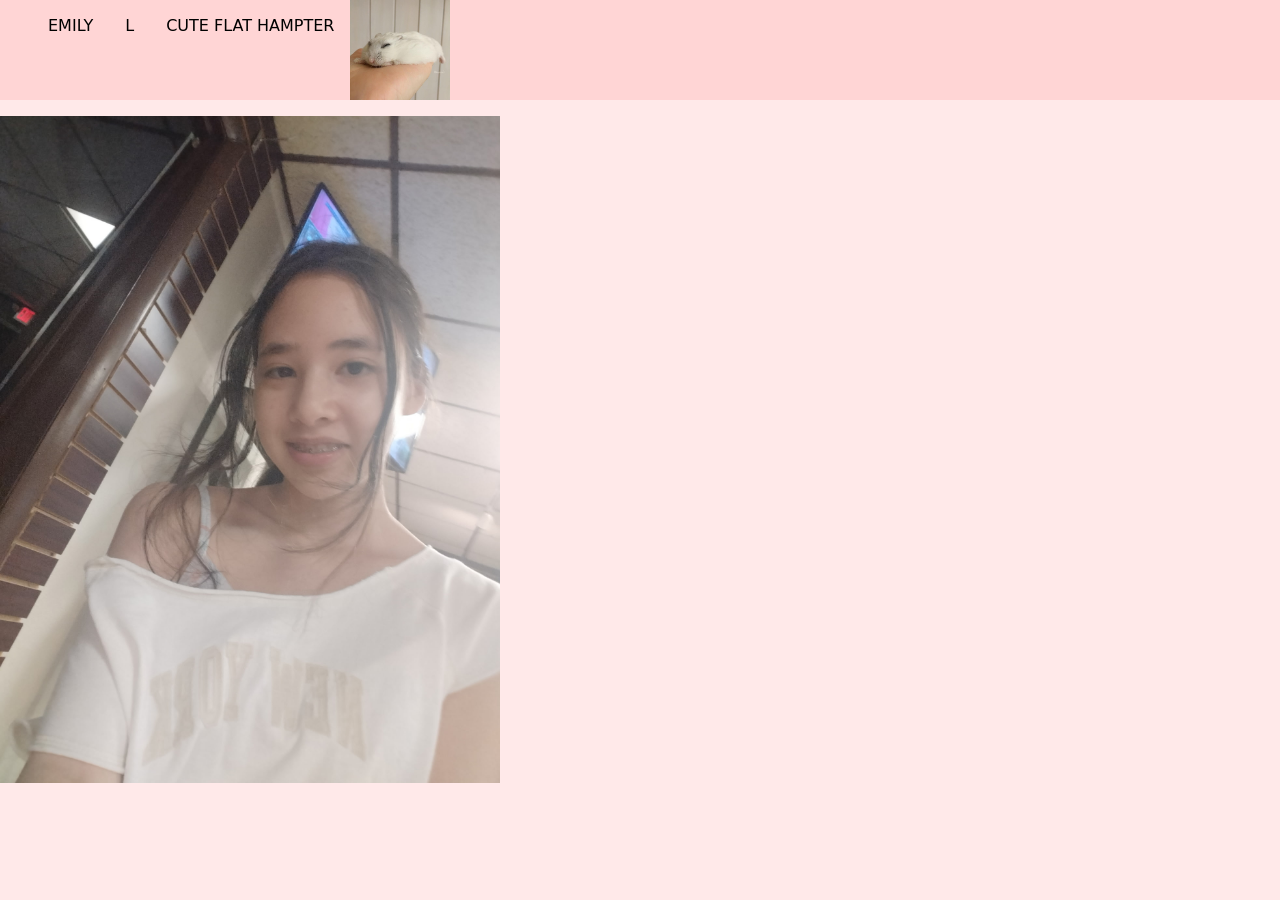
<file: index.html>
<!DOCTYPE html>
<html>
<head>
<title>emily</title>
<meta charset="utf-8">
    <meta name="viewport" content="width=device-width, initial-scale=1">
    <title>Home</title>
	<link rel="stylesheet" href="style.css" />
   <link href="https://cdn.jsdelivr.net/npm/bootstrap@5.3.3/dist/css/bootstrap.min.css" rel="stylesheet">
  <script src="https://cdn.jsdelivr.net/npm/bootstrap@5.3.3/dist/js/bootstrap.bundle.min.js"></script>

</head>
  <body style="background-color: #ffe9e9;"></body>

<ul>
      <a href="https://kelly-wininger.github.io/Cupcakes/index.html" class="logo-link">
    <img src="img/logo.jpg" alt="Company Logo" class="logo-img" style="width: 100px;">
  </a>
  <li><a href="index.html">EMILY</a></li>
  <li><a href="page2.html">L</a></li>
  <li><a href="page3.html">CUTE FLAT HAMPTER</a></li>

</ul>
<img src="img/1000004107.jpeg" alt="Company Logo" class="logo-img" style="width: 500px;"> 
    <script src="https://cdn.jsdelivr.net/npm/bootstrap@5.2.3/dist/js/bootstrap.bundle.min.js" integrity="sha384-kenU1KFdBIe4zVF0s0G1M5b4hcpxyD9F7jL+jjXkk+Q2h455rYXK/7HAuoJl+0I4" crossorigin="anonymous"></script>
  </body>
</html>
</file>
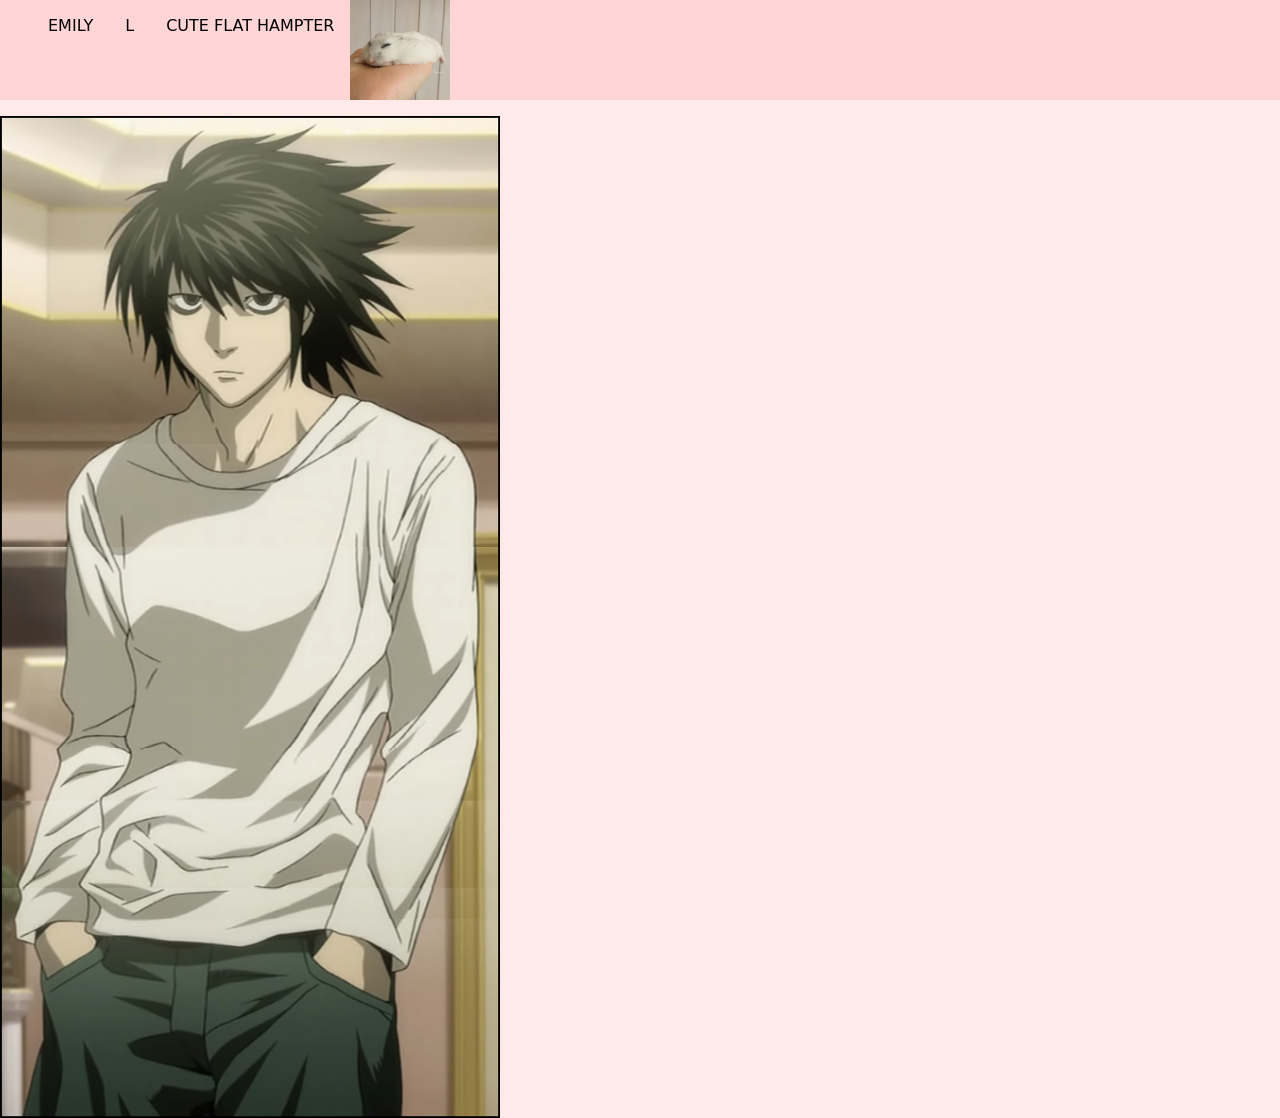
<file: page2.html>
<!DOCTYPE html>
<html>
<head>
<title>emily</title>
<meta charset="utf-8">
    <meta name="viewport" content="width=device-width, initial-scale=1">
    <title>Home</title>
	<link rel="stylesheet" href="style.css" />
   <link href="https://cdn.jsdelivr.net/npm/bootstrap@5.3.3/dist/css/bootstrap.min.css" rel="stylesheet">
  <script src="https://cdn.jsdelivr.net/npm/bootstrap@5.3.3/dist/js/bootstrap.bundle.min.js"></script>

</head>
  <body style="background-color: #ffe9e9;"></body>

<ul>
      <a href="https://kelly-wininger.github.io/Cupcakes/index.html" class="logo-link">
    <img src="img/logo.jpg" alt="Company Logo" class="logo-img" style="width: 100px;">
  </a>
  <li><a href="index.html">EMILY</a></li>
  <li><a href="page2.html">L</a></li>
  <li><a href="page3.html">CUTE FLAT HAMPTER</a></li>

</ul>
<img src="img/1000004514.png" alt="Company Logo" class="logo-img" style="width: 500px;">
    <script src="https://cdn.jsdelivr.net/npm/bootstrap@5.2.3/dist/js/bootstrap.bundle.min.js" integrity="sha384-kenU1KFdBIe4zVF0s0G1M5b4hcpxyD9F7jL+jjXkk+Q2h455rYXK/7HAuoJl+0I4" crossorigin="anonymous"></script>
  </body>
</html>
</file>
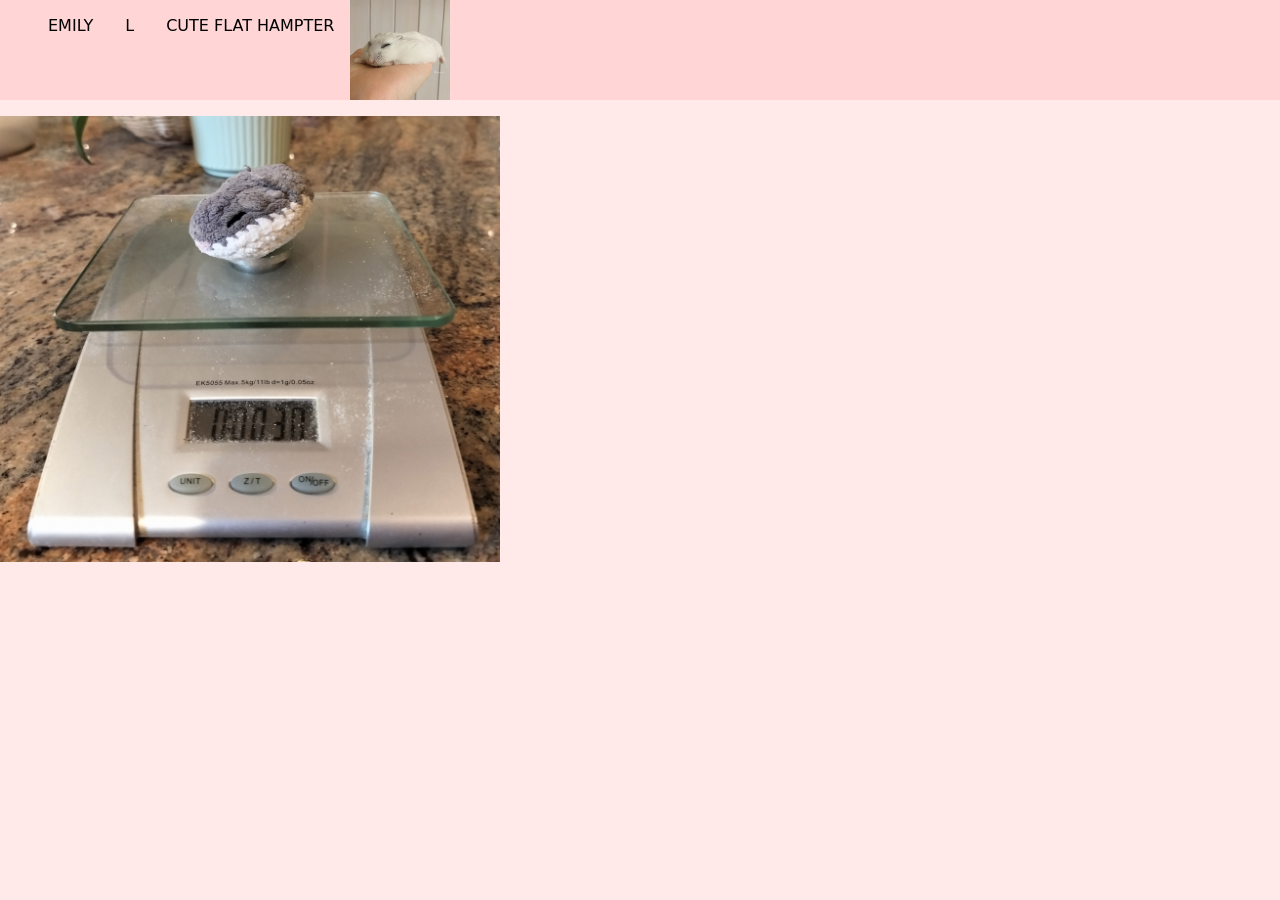
<file: page3.html>
<!DOCTYPE html>
<html>
<head>
<title>emily</title>
<meta charset="utf-8">
    <meta name="viewport" content="width=device-width, initial-scale=1">
    <title>Home</title>
	<link rel="stylesheet" href="style.css" />
   <link href="https://cdn.jsdelivr.net/npm/bootstrap@5.3.3/dist/css/bootstrap.min.css" rel="stylesheet">
  <script src="https://cdn.jsdelivr.net/npm/bootstrap@5.3.3/dist/js/bootstrap.bundle.min.js"></script>

</head>
  <body style="background-color: #ffe9e9;"></body>

<ul>
      <a href="https://kelly-wininger.github.io/Cupcakes/index.html" class="logo-link">
    <img src="img/logo.jpg" alt="Company Logo" class="logo-img" style="width: 100px;">
  </a>
  <li><a href="index.html">EMILY</a></li>
  <li><a href="page2.html">L</a></li>
  <li><a href="page3.html">CUTE FLAT HAMPTER</a></li>

</ul>
<img src="img/1000004691.jpeg" alt="Company Logo" class="logo-img" style="width: 500px;">
    <script src="https://cdn.jsdelivr.net/npm/bootstrap@5.2.3/dist/js/bootstrap.bundle.min.js" integrity="sha384-kenU1KFdBIe4zVF0s0G1M5b4hcpxyD9F7jL+jjXkk+Q2h455rYXK/7HAuoJl+0I4" crossorigin="anonymous"></script>
  </body>
</html>
</file>
<file: style.css>
body {
  margin: 0;
  padding: 0;
}

h2, p {
  margin: 10px;
}

ul {
  list-style-type: none;
  margin: 0;
  padding: 0;
  overflow: hidden;
  background-color: #ffd5d5;
}

ul li {
  float: left;
}

ul li a {
  display: block;
  color: #000000;
  text-align: center;
  padding: 14px 16px;
  text-decoration: none;
}

ul li a:hover {
  background-color: #4ffcff;
}
</file>
